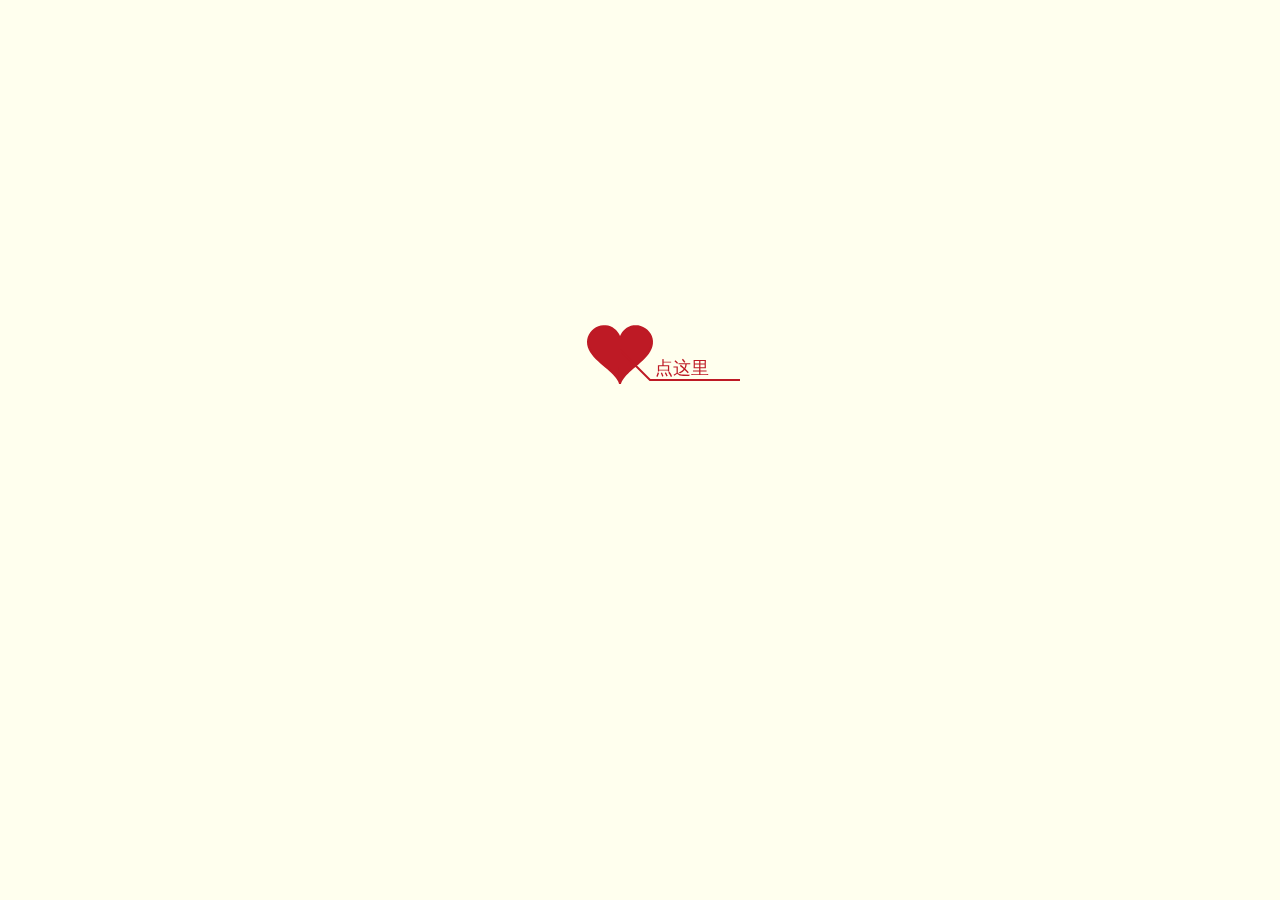
<file: 爱之树/Love.html>
<!DOCTYPE html PUBLIC "-//W3C//DTD XHTML 1.0 Strict//EN" "http://www.w3.org/TR/xhtml1/DTD/xhtml1-strict.dtd">
<html xml:lang="en" xmlns="http://www.w3.org/1999/xhtml"><head><meta http-equiv="Content-Type" content="text/html; charset=UTF-8">
        <title>Love</title>
        
        <link type="text/css" rel="stylesheet" href="./Love_files/default.css">
        <script type="text/javascript" src="./Love_files/jquery.min.js"></script>
        <script type="text/javascript" src="./Love_files/jscex.min.js"></script>
        <script type="text/javascript" src="./Love_files/jscex-parser.js"></script>
        <script type="text/javascript" src="./Love_files/jscex-jit.js"></script>
        <script type="text/javascript" src="./Love_files/jscex-builderbase.min.js"></script>
        <script type="text/javascript" src="./Love_files/jscex-async.min.js"></script>
        <script type="text/javascript" src="./Love_files/jscex-async-powerpack.min.js"></script>
        <script type="text/javascript" src="./Love_files/functions.js" charset="utf-8"></script>
        <script type="text/javascript" src="./Love_files/love.js" charset="utf-8"></script>

    </head>
    <body>
        <div id="main">
            <div id="wrap">
               <div id="text">
                    <div id="code">  
                    <span class="say header" style="font-size:20px; font-weight:bolder">幸福</span> <br>         
                    <span class="say">十二年相识，起于关怀，</span><br>
                    <span class="say">情窦初开，一眼已深情；</span><br>
                    <span class="say">八年相恋，爱越浓，情亦深，</span><br>
                    <span class="say">​点点滴滴, 一心永相随;</span><br>
                    <span class="say">​当年我许你，今生又来世，</span><br>
                    <span class="say">​空立誓，不为银财为情痴；</span><br>
                    <span class="say">曾经你许我，七夕重相识，</span><br>
                    <span class="say">​我们的故事，从没钱开始；</span><br>
                    <span class="say">​朝思暮想--眼内，心底</span><br>
                    <span class="say">​悉心陪伴--看你，抱你，</span><br>
                    <span class="say">​愿我们今生相伴，来世相随 ！</span><br>
                    <br>
                    <span class="say">​亲爱的妞妞，生日快乐！</span><br>
                    <span class="say">我用我的生命许诺：</span>
                    <span class="say">为我们的将来担负起一生的责任，</span><br>
                    <span class="say">愿意为你去做每一件能让你开心快乐的事。</span><br>
                    <span class="say">所有我们经历的点点滴滴，</span><br>
                    <span class="say">都是我们一辈子最美的回忆。</span><br>
                    <span class="say">我愿意爱你直到老去！</span><br>
                    <br>
                    <span class="say"><span class="space"></span> --贾龙江承诺</span>
                    </div>
                </div>
                <div id="clock-box">
                    贾龙江 与 刘卫卫在一起的
                    <div id="clock"></div>
                </div>
                <canvas id="canvas" width="1100" height="680"></canvas>
            </div>
            <audio src="love.mp3" autoplay="autoplay"></audio>
        </div>
    
    <script>
    </script>

    <script>
    (function(){
        var canvas = $('#canvas');

        if (!canvas[0].getContext) {
            $("#error").show();
            return false;
        }

        var width = canvas.width();
        var height = canvas.height();
        
        canvas.attr("width", width);
        canvas.attr("height", height);

        var opts = {
            seed: {
                x: width / 2 - 20,
                color: "rgb(190, 26, 37)",
                scale: 2
            },
            branch: [
                [535, 680, 570, 250, 500, 200, 30, 100, [
                    [540, 500, 455, 417, 340, 400, 13, 100, [
                        [450, 435, 434, 430, 394, 395, 2, 40]
                    ]],
                    [550, 445, 600, 356, 680, 345, 12, 100, [
                        [578, 400, 648, 409, 661, 426, 3, 80]
                    ]],
                    [539, 281, 537, 248, 534, 217, 3, 40],
                    [546, 397, 413, 247, 328, 244, 9, 80, [
                        [427, 286, 383, 253, 371, 205, 2, 40],
                        [498, 345, 435, 315, 395, 330, 4, 60]
                    ]],
                    [546, 357, 608, 252, 678, 221, 6, 100, [
                        [590, 293, 646, 277, 648, 271, 2, 80]
                    ]]
                ]] 
            ],
            bloom: {
                num: 700,
                width: 1080,
                height: 650,
            },
            footer: {
                width: 1200,
                height: 5,
                speed: 10,
            }
        }

        var tree = new Tree(canvas[0], width, height, opts);
        var seed = tree.seed;
        var foot = tree.footer;
        var hold = 1;

        canvas.click(function(e) {
            var offset = canvas.offset(), x, y;
            x = e.pageX - offset.left;
            y = e.pageY - offset.top;
            if (seed.hover(x, y)) {
                hold = 0; 
                canvas.unbind("click");
                canvas.unbind("mousemove");
                canvas.removeClass('hand');
            }
        }).mousemove(function(e){
            var offset = canvas.offset(), x, y;
            x = e.pageX - offset.left;
            y = e.pageY - offset.top;
            canvas.toggleClass('hand', seed.hover(x, y));
        });

        var seedAnimate = eval(Jscex.compile("async", function () {
            seed.draw();
            while (hold) {
                $await(Jscex.Async.sleep(10));
            }
            while (seed.canScale()) {
                seed.scale(0.95);
                $await(Jscex.Async.sleep(10));
            }
            while (seed.canMove()) {
                seed.move(0, 2);
                foot.draw();
                $await(Jscex.Async.sleep(10));
            }
        }));

        var growAnimate = eval(Jscex.compile("async", function () {
            do {
                tree.grow();
                $await(Jscex.Async.sleep(10));
            } while (tree.canGrow());
        }));

        var flowAnimate = eval(Jscex.compile("async", function () {
            do {
                tree.flower(2);
                $await(Jscex.Async.sleep(10));
            } while (tree.canFlower());
        }));

        var moveAnimate = eval(Jscex.compile("async", function () {
            tree.snapshot("p1", 240, 0, 610, 680);
            while (tree.move("p1", 500, 0)) {
                foot.draw();
                $await(Jscex.Async.sleep(10));
            }
            foot.draw();
            tree.snapshot("p2", 500, 0, 610, 680);

            // 会有闪烁不得意这样做, (＞﹏＜)
            canvas.parent().css("background", "url(" + tree.toDataURL('image/png') + ")");
            canvas.css("background", "#ffe");
            $await(Jscex.Async.sleep(300));
            canvas.css("background", "none");
        }));

        var jumpAnimate = eval(Jscex.compile("async", function () {
            var ctx = tree.ctx;
            while (true) {
                tree.ctx.clearRect(0, 0, width, height);
                tree.jump();
                foot.draw();
                $await(Jscex.Async.sleep(25));
            }
        }));

        var textAnimate = eval(Jscex.compile("async", function () {
            var together = new Date();
            together.setFullYear(2010, 10, 26);
            together.setHours(19);
            together.setMinutes(30);
            together.setSeconds(0);
            together.setMilliseconds(0);

            $("#code").show().typewriter();
            $("#clock-box").fadeIn(500);
            while (true) {
                timeElapse(together);
                $await(Jscex.Async.sleep(1000));
            }
        }));

        var runAsync = eval(Jscex.compile("async", function () {
            $await(seedAnimate());
            $await(growAnimate());
            $await(flowAnimate());
            $await(moveAnimate());

            textAnimate().start();

            $await(jumpAnimate());
        }));

        runAsync().start();
    })();
    </script>



</body></html>
</file>
<file: 爱之树/Love_files/default.css>
body{margin:0;padding:0;background:#ffe;font-size:14px;font-family:'微软雅黑','宋体',sans-serif;color:#231F20;overflow:auto}
a {color:#000;font-size:14px;}
#main{width:100%;}
#wrap{position:relative;margin:0 auto;width:1100px;height:680px;margin-top:10px;}
#text{width:400px;height:425px;left:60px;top:70px;position:absolute;}
#code{display:none;font-size:16px;}
#clock-box {position:absolute;left:60px;top:550px;font-size:28px;display:none;}
#clock-box a {font-size:28px;text-decoration:none;}
#clock{margin-left:48px;}
#clock .digit {font-size:64px;}
#canvas{margin:0 auto;width:1100px;height:680px;}
#error{margin:0 auto;text-align:center;margin-top:60px;display:none;}
.hand{cursor:pointer;}
.header{padding-left: 80px;}
.say{margin-left:5px;}
.space{margin-right:150px;}
</file>
